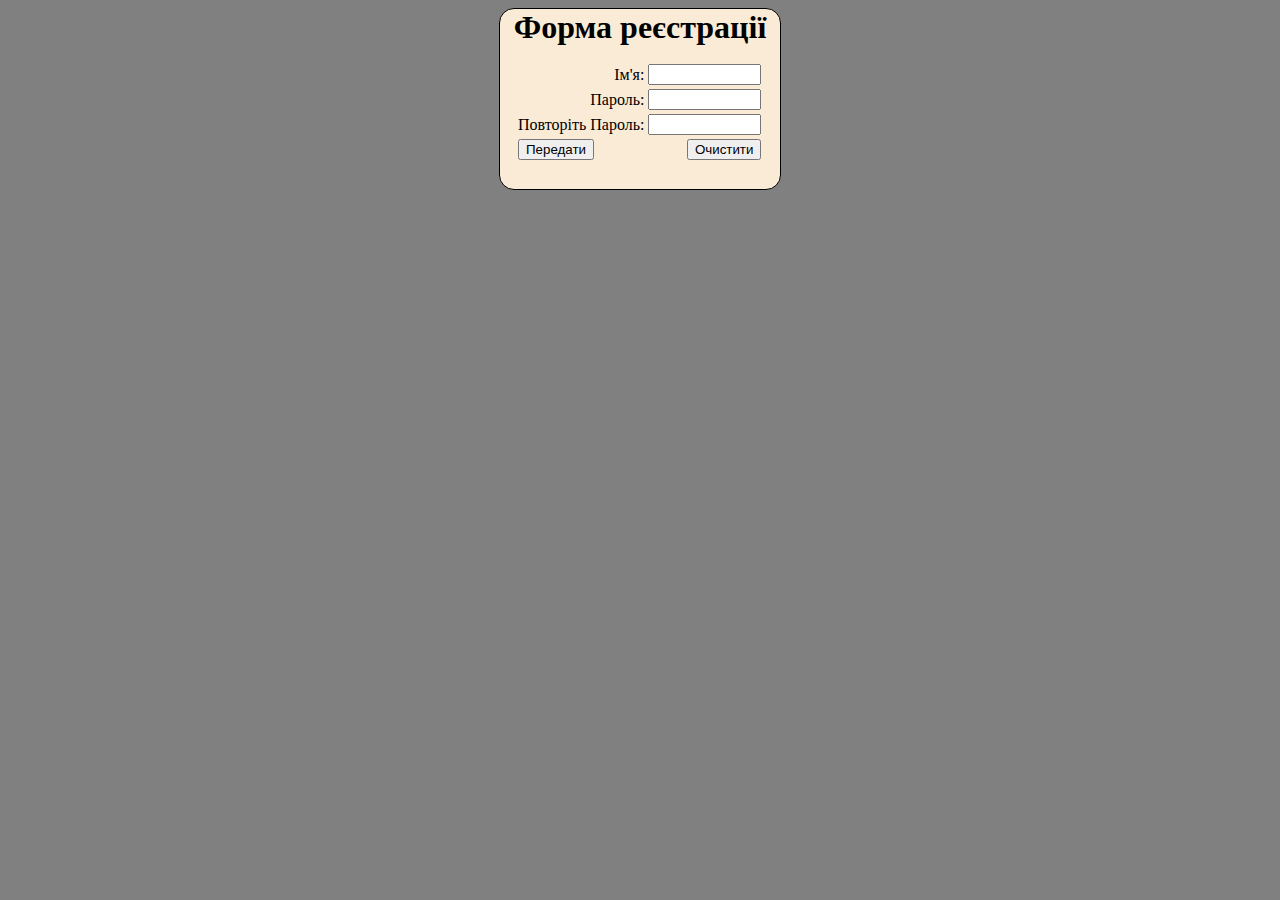
<file: index.html>
<!doctype html>
<html>
<head>
    <meta charset="UTF-8">
    <meta name="viewport"
          content="width=device-width, user-scalable=no, initial-scale=1.0, maximum-scale=1.0, minimum-scale=1.0">
    <meta http-equiv="X-UA-Compatible" content="ie=edge">
    <link rel="stylesheet" href="assets/css/style.css">
    <title>Practical6.4</title>
</head>
<BODY BGCOLOR="grey">
<div class="registr_style">
    <H1 class="registr_title">Форма реєстрації</H1>

    <FORM METHOD=GET name="form1" class="form_style">
        <TABLE BORDER=0>
            <TR>
                <TD ALIGN="RIGHT">Ім'я:</TD>
                <TD ALIGN="RIGHT" ><INPUT TYPE="TEXT" NAME="NM" SIZE=11></TD>
            </TR>
            <TR>
                <TD ALIGN="RIGHT">Пароль:</TD>
                <TD ALIGN="RIGHT"><INPUT TYPE="PASSWORD" id="pass1" SIZE=11></TD>
            </TR>
            <TR>
                <TD ALIGN="LEFT">Повторіть Пароль:</TD>
                <TD ALIGN="RIGHT"><INPUT TYPE="PASSWORD" id="pass2" SIZE=11></TD>
            </TR>
            <TR ALIGN="CENTER">
                <TD ALIGN="LEFT"> <INPUT TYPE="SUBMIT" VALUE="Передати" onclick="checking()"></TD>
                <TD ALIGN="RIGHT"> <INPUT TYPE="RESET" VALUE= "Очистити"></TD>
            </TR>
        </TABLE>
    </FORM>
</div>

<script src="assets/js/style.js"></script>
</BODY>
</html>
</file>
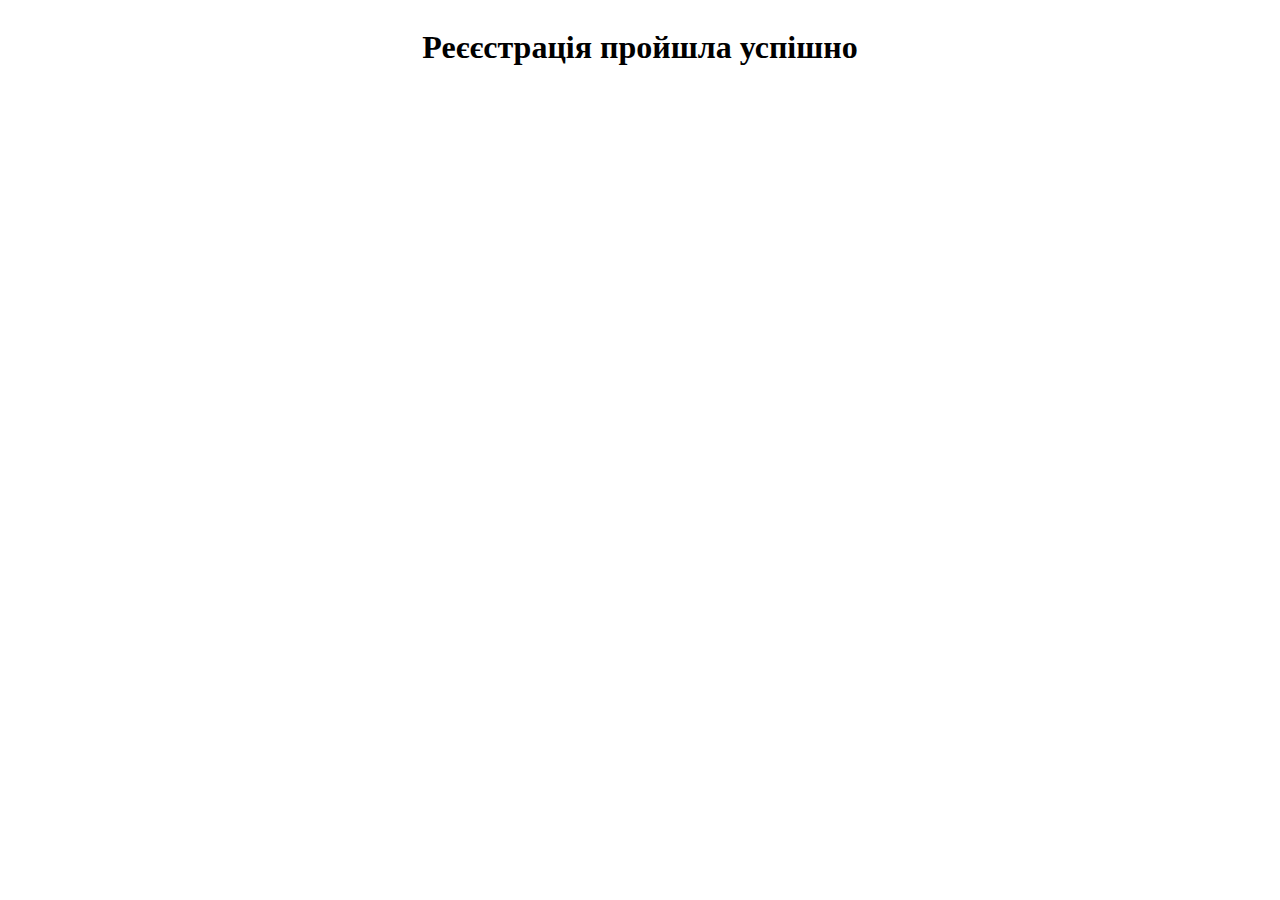
<file: zaglushka.html>
<!DOCTYPE html>
<html>
<head>
    <meta charset="UTF-8">
    <title>Practical6.4</title>
    <link rel="stylesheet" href="assets/css/style.css">
</head>
<body>
    <h1 class="title_zaglushka">Реєєстрація пройшла успішно</h1>
</body>
</html>
</file>
<file: assets/css/style.css>
.title_zaglushka{
    text-align: center;
}
body{
    display: flex;
    justify-content: center;
}
.registr_style{
    border: 1px solid black;
    width: 280px;
    height: 180px;
    background-color: antiquewhite;
    border-radius: 15px;
}
.registr_title{
    text-align: center;
    margin: 0;
    padding-bottom: 15px;
}
.form_style{
    padding-left: 15px;
}
</file>
